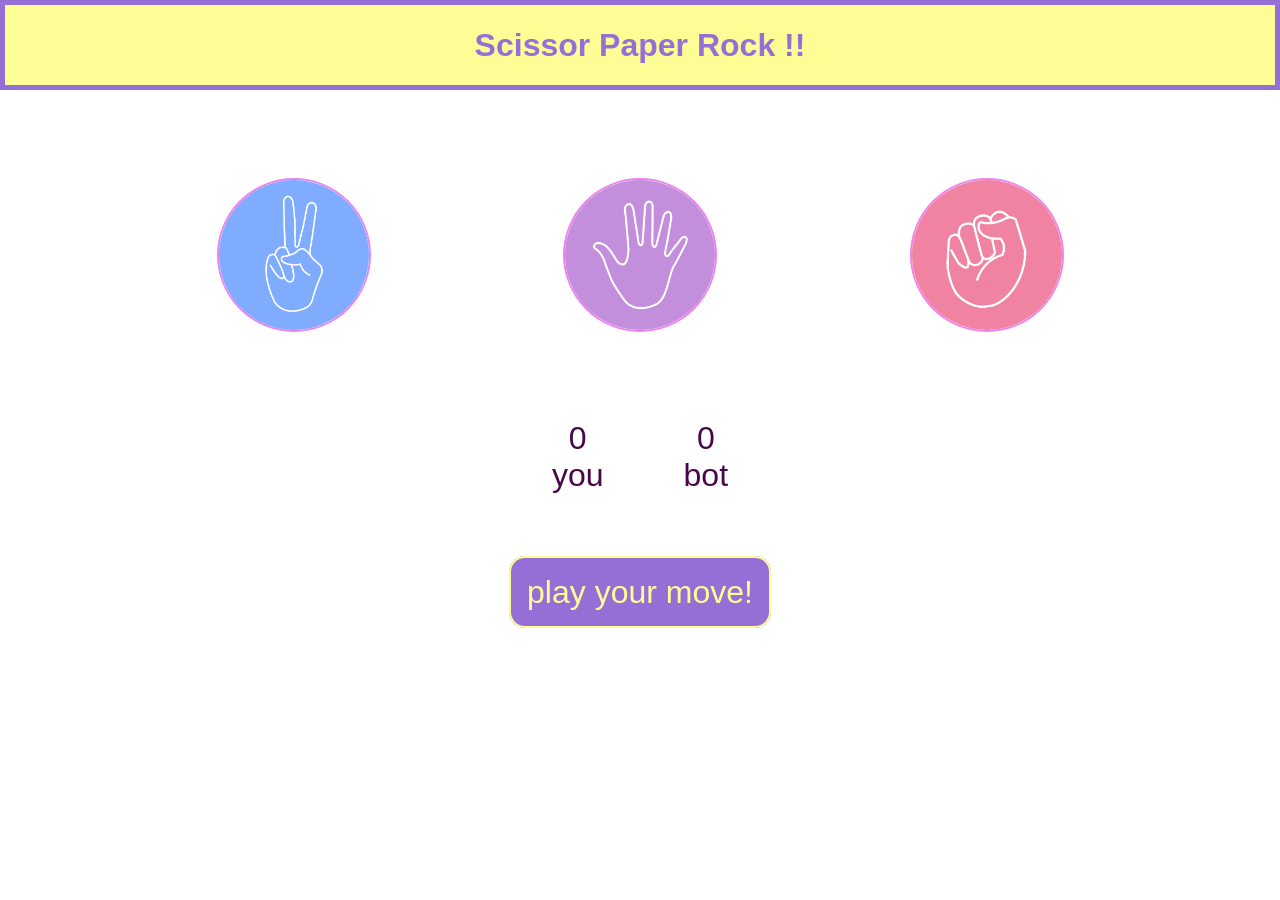
<file: index.html>
<!DOCTYPE html>
<html lang="en">
<head>
    <meta charset="UTF-8">
    <meta name="viewport" content="width=device-width, initial-scale=1.0">
    <title>Scissor Paper Rock Shoot!</title>
    <link rel="stylesheet" href="style.css"></link>
</head>
<body>
    <h1>Scissor Paper Rock !!</h1>

    <div class="choices">

        <div class="choice" id="scissors">
            <img src ="./images/scissors.png"></img>
        </div>

        <div class="choice" id="paper">
            <img src ="./images/paper.png"></img>
        </div>

        <div class="choice" id="rock">
            <img src ="./images/rock.png"></img>
        </div>

    </div>

        <div class="scoreboard">

            <div class="user-score">
                <p id="you">0</p>
                <p>you</p>
            </div>

            <div class="bot-score">
                <p id="bot">0</p>
                <p>bot</p>
            </div>

        </div>

        <div id="msgbox">
            <p id="msg">play your move!</p>
        </div>
    <script src="script.js"></script>
</body>
</html>
</file>
<file: style.css>
* {
    margin: 0;
    padding: 0;
    text-align: center;
    font-family:'Gill Sans', 'Gill Sans MT', Calibri, 'Trebuchet MS', sans-serif
}
h1 {
    background-color: #fdfd96;
    color: #966fd6;
    height: 5rem;
    line-height: 5rem;
    border: 5px solid #966fd6;
}
.choice {
    height:170px;
    width:170px;
    border-radius:50%;
    display: flex;
    justify-content: center;
    align-items: center;
}
.choice:hover {
    cursor: pointer;
    background-color:#966fd6;
}
img {
    height:150px;
    width:150px;
    object-fit: cover;
    border: 2px solid violet;
    border-radius: 50%;
}
.choices {
    display: flex;
    justify-content: space-evenly;
    align-items:center;
    gap: 3rem;
    margin: 5rem;
}
.scoreboard {
    display:flex;
    justify-content: center;
    align-items: center;
    font-size: 2rem;
    margin-top: 3rem;
    gap: 5rem;
    color: #490648;
}
#user-score, #bot-score {
    font-size: 4rem;
}
#msgbox {
    margin-top: 5rem;
}
#msg {
    color:#fdfd96;
    background-color:#966fd6;
    font-size: 2rem;
    display: inline;
    padding: 1rem;
    border: 2px solid #fdfd96;
    border-radius: 1rem;
}
</file>
